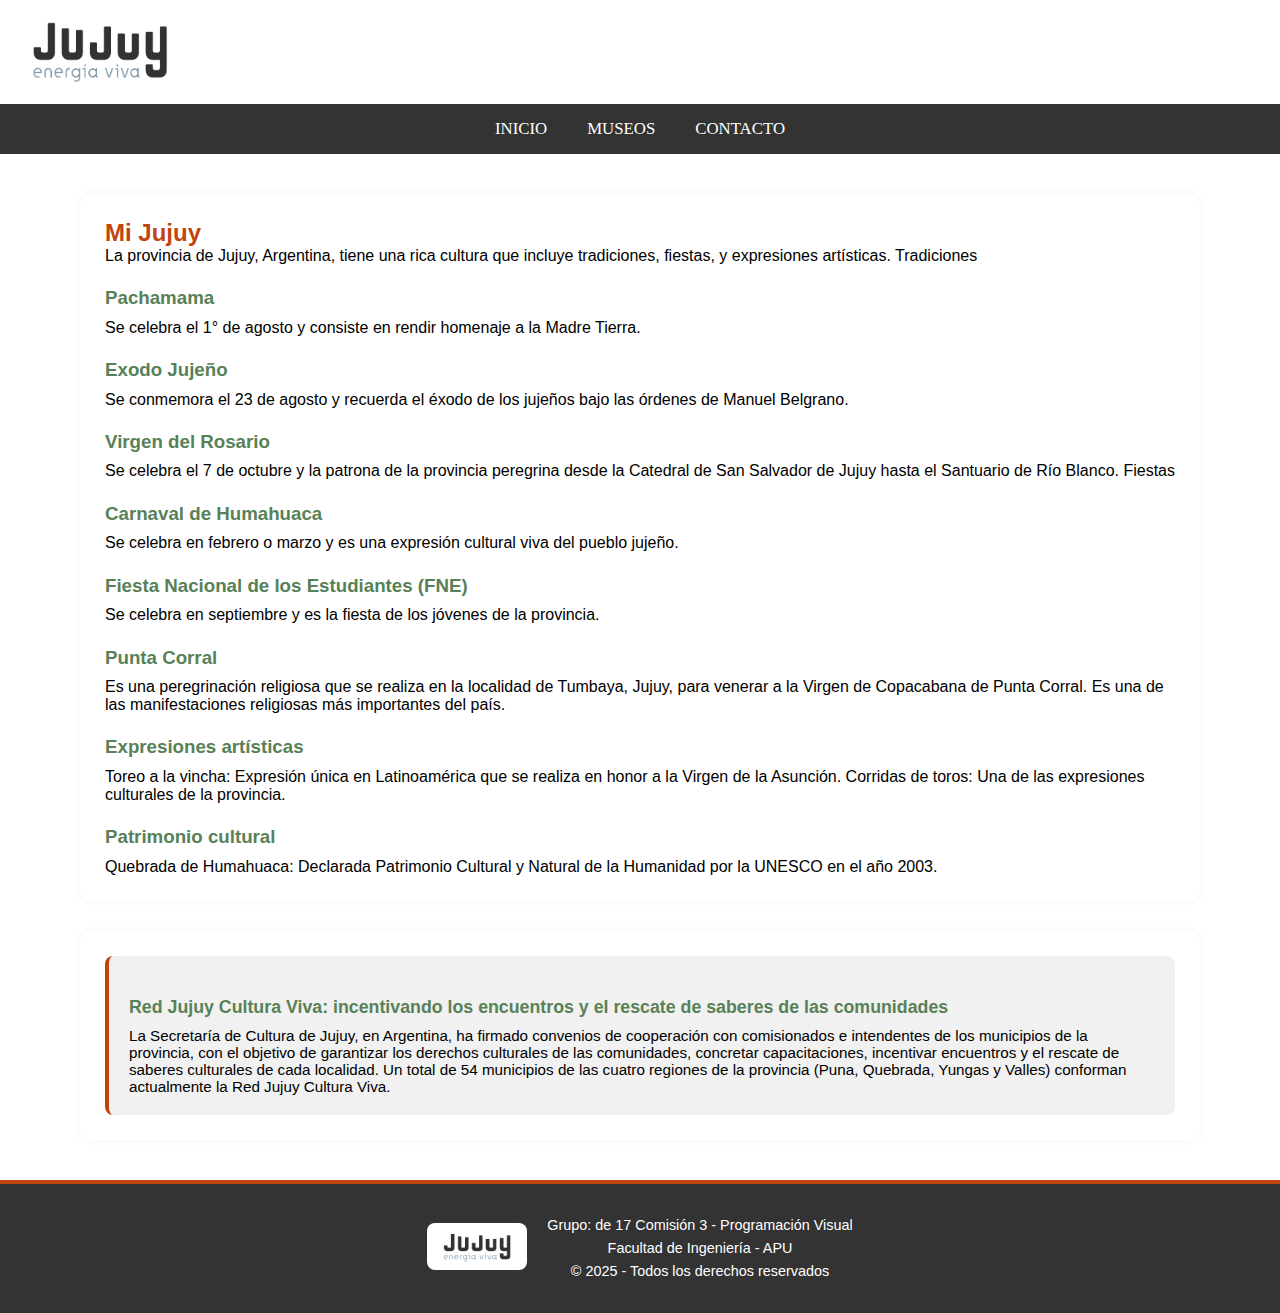
<file: index.html>
<!DOCTYPE html>
<html lang="en">
<head>
    <meta charset="UTF-8">
    <meta name="viewport" content="width=device-width, initial-scale=1.0">
    <!-- Estilo interno -->
    <style>
        * {
            margin: 0;
            padding: 0;
            box-sizing: border-box;
            font-family: 'Segoe UI', sans-serif;
          }
    </style>
    <!-- hoja de estilos externa -->
    <link rel="stylesheet" href="./css/styles.css">    
    <title>Document</title>
</head>
<body>    
    <header>
        <!-- Estilo en Linea -->
        <img src="./static/images/logos.png" alt="Logo de la provincia de Jujuy" width="200" height="100">
        <nav>
            <ul>
                <li><a href="./index.html">Inicio</a></li>
                <li><a href="./museos.html">Museos</a></li>
                <li><a href="./contacto.html">Contacto</a></li>
            </ul>
        </nav>
    </header>
    <main>
        <section>            
            <article>
                <h2 class="subtitulo">Mi Jujuy</h2>
                <p>La provincia de Jujuy, Argentina, tiene una rica cultura que incluye tradiciones, fiestas, y expresiones artísticas. 
                    Tradiciones
                    <br>
                    <h3>Pachamama</h3>
                    Se celebra el 1° de agosto y consiste en rendir homenaje a la Madre Tierra.
                    <br> 
                    <h3>Exodo Jujeño</h3>
                    Se conmemora el 23 de agosto y recuerda el éxodo de los jujeños bajo las órdenes de Manuel Belgrano.
                    <br>
                    <h3>Virgen del Rosario</h3>
                    Se celebra el 7 de octubre y la patrona de la provincia peregrina desde la Catedral de San Salvador de Jujuy hasta el Santuario de Río Blanco. 
                    Fiestas
                    <br>
                    <h3>Carnaval de Humahuaca </h3>
                    Se celebra en febrero o marzo y es una expresión cultural viva del pueblo jujeño.

                    <h3>Fiesta Nacional de los Estudiantes (FNE)</h3>
                    Se celebra en septiembre y es la fiesta de los jóvenes de la provincia.
                    <br>
                    <h3>Punta Corral</h3>
                    Es una peregrinación religiosa que se realiza en la localidad de Tumbaya, Jujuy, para venerar a la Virgen de Copacabana de Punta Corral. Es una de las manifestaciones religiosas más importantes del país.
                    <br>
                    <h3>Expresiones artísticas</h3>
                    Toreo a la vincha: Expresión única en Latinoamérica que se realiza en honor a la Virgen de la Asunción. 
                    Corridas de toros: Una de las expresiones culturales de la provincia.
                    <br> 
                    <h3>Patrimonio cultural</h3> 
                    Quebrada de Humahuaca: Declarada Patrimonio Cultural y Natural de la Humanidad por la UNESCO en el año 2003.
                </p>
            </article>           
        </section>
        <section>            
            <aside>
                <h3>Red Jujuy Cultura Viva: incentivando los encuentros y el rescate de saberes de las comunidades</h3>
                <p>La Secretaría de Cultura de Jujuy, en Argentina, ha firmado convenios de cooperación con comisionados e intendentes de los municipios 
                    de la provincia, con el objetivo de garantizar los derechos culturales de las comunidades, concretar capacitaciones, incentivar encuentros 
                    y el rescate de saberes culturales de cada localidad. Un total de 54 municipios de las cuatro regiones de la provincia (Puna, Quebrada, Yungas y Valles) 
                    conforman actualmente la Red Jujuy Cultura Viva. </p>
            </aside>
        </section>
    </main>  
    <footer>        
        <div class="footer-logo">
            <img src="./static/images/logos.png" alt="Logo de Jujuy">
        </div>
        <div class="footer-info">
            <p>Grupo: de 17 Comisión 3 - Programación Visual</p>
            <p>Facultad de Ingeniería - APU</p>                
            <p>&copy; 2025 - Todos los derechos reservados</p>
        </div>       
    </footer>
</body>
</html>
</file>
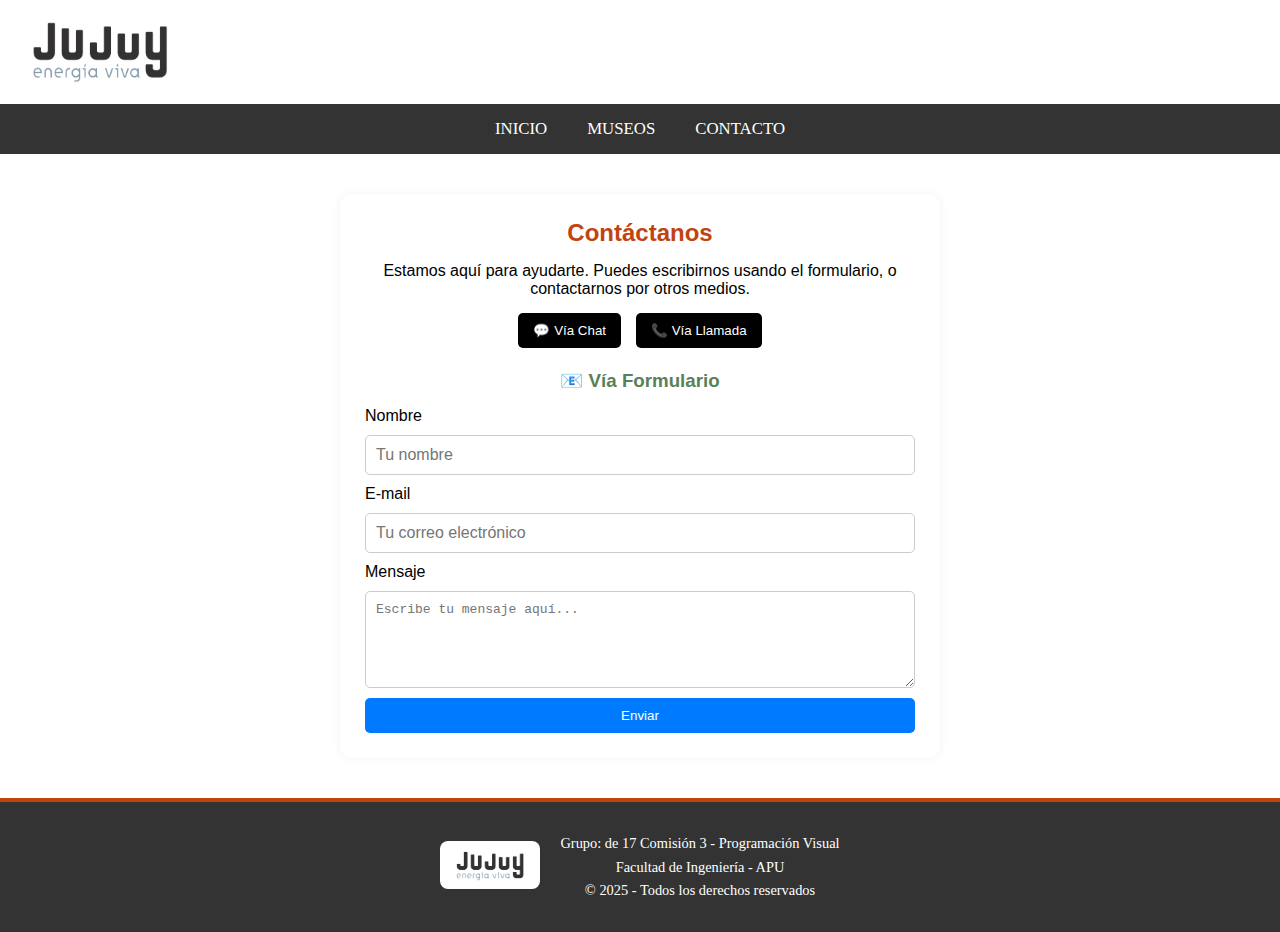
<file: contacto.html>
<!DOCTYPE html>
<html lang="en">
    <head>
        <meta charset="UTF-8">
        <meta name="viewport" content="width=device-width, initial-scale=1.0">
        <!-- Estilo interno -->
        <style>
            * {
                margin: 0;
                padding: 0;
                box-sizing: border-box;
              }
        </style>
        <!-- hoja de estilos externa -->
        <link rel="stylesheet" href="./css/styles.css">    
        <title>Document</title>
    </head>
<body>
    <div class="wrapper">
        <header>
            <!-- Estilo en Linea -->
            <img src="./static/images/logos.png" alt="Logo de la provincia de Jujuy" width="200" height="100">
            <nav>
                <ul>
                    <li><a href="./index.html">Inicio</a></li>
                    <li><a href="./museos.html">Museos</a></li>
                    <li><a href="./contacto.html">Contacto</a></li>
                </ul>
            </nav>
        </header>
        <main id="MainContacto">
            <section id="formularioContacto">
                <h2>Contáctanos</h2>
                <p>Estamos aquí para ayudarte. Puedes escribirnos usando el formulario, o contactarnos por otros medios.</p>
            
                <div class="botones-contacto">
                    <button>💬 Vía Chat</button>
                    <button>📞 Vía Llamada</button>
                </div>
            
                <h3>📧 Vía Formulario</h3>
                <form action="#" method="post">
                    <label for="nombre">Nombre</label>
                    <input type="text" id="nombre" name="nombre" placeholder="Tu nombre" required>
            
                    <label for="email">E-mail</label>
                    <input type="email" id="email" name="email" placeholder="Tu correo electrónico" required>
            
                    <label for="mensaje">Mensaje</label>
                    <textarea id="mensaje" name="mensaje" placeholder="Escribe tu mensaje aquí..." rows="5" required></textarea>
            
                    <button type="submit">Enviar</button>
                </form>
            </section>
    
        </main>
        <footer>
            <div class="footer-logo">
                <img src="./static/images/logos.png" alt="Logo de Jujuy">
            </div>
            <div class="footer-info">
                <p>Grupo: de 17 Comisión 3 - Programación Visual</p>
                <p>Facultad de Ingeniería - APU</p>                
                <p>&copy; 2025 - Todos los derechos reservados</p>
            </div> 
        </footer>
    </div>
    
</body>
</html>
</file>
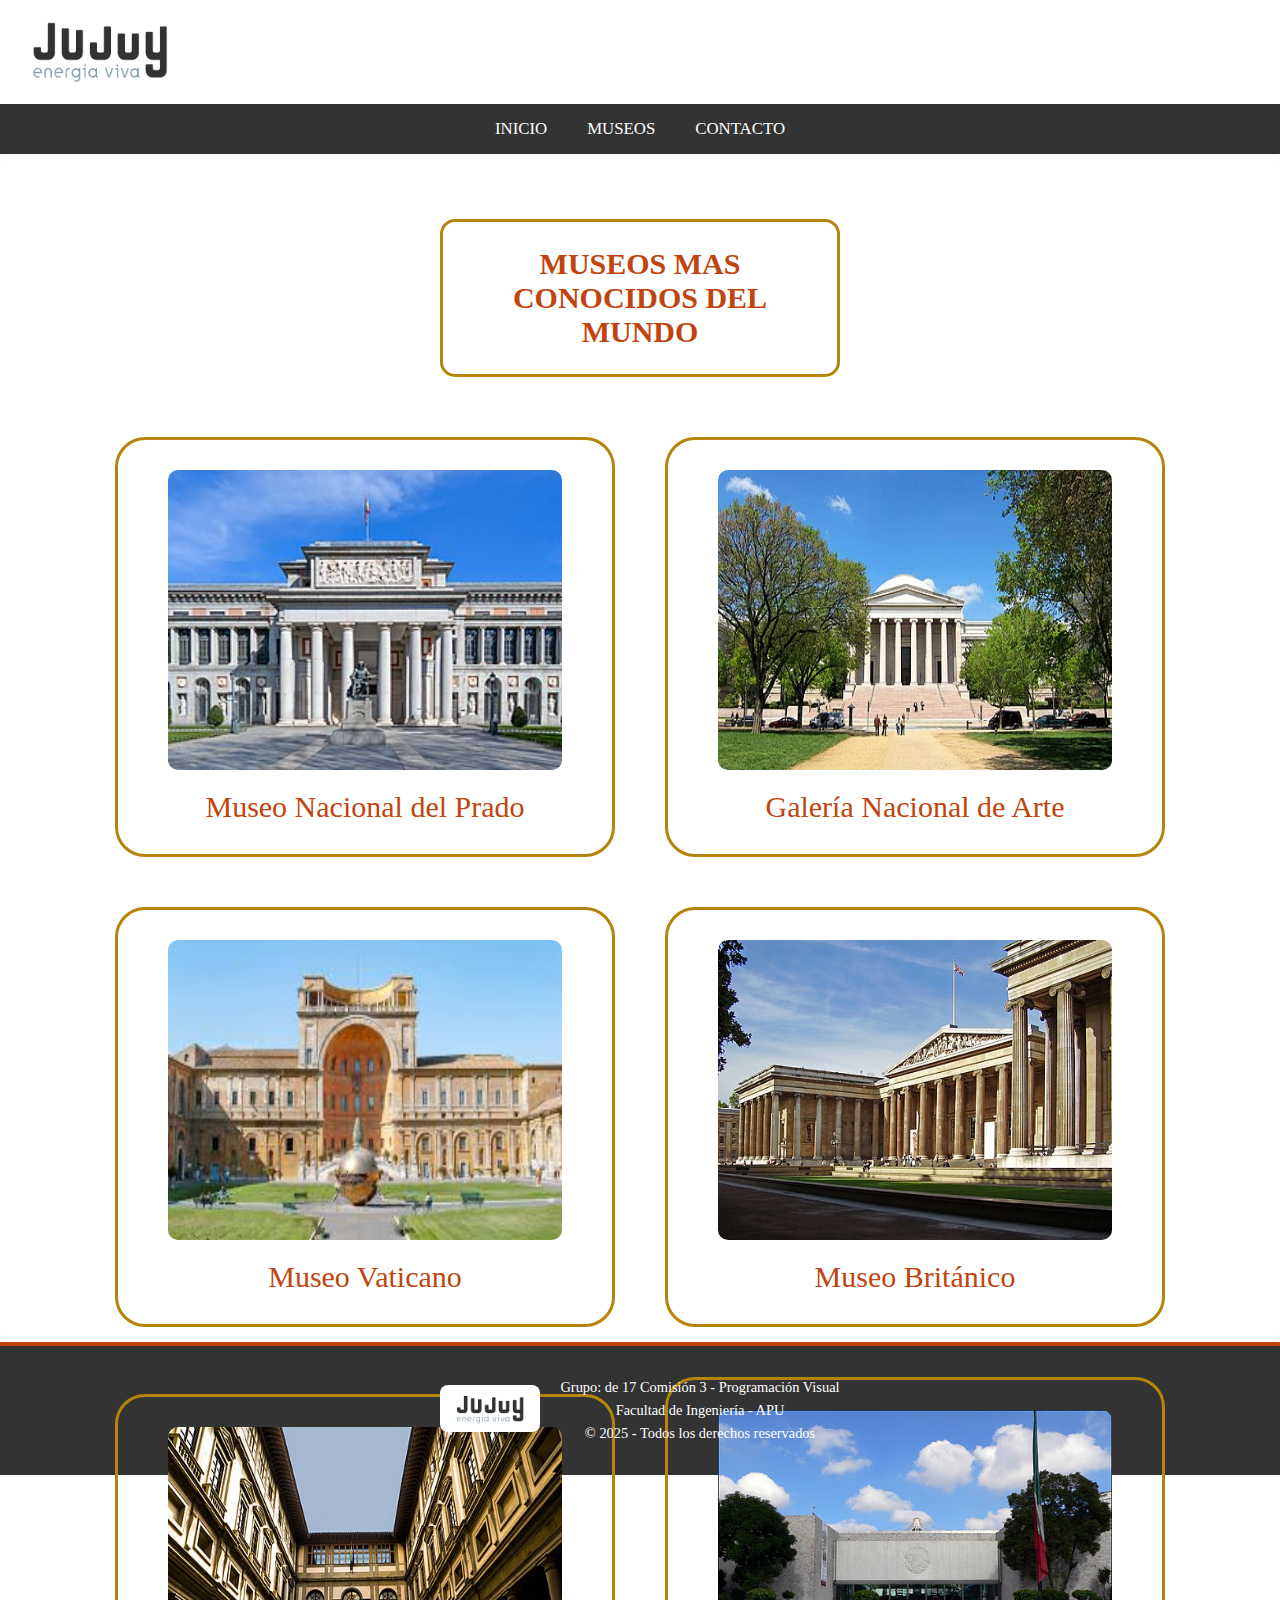
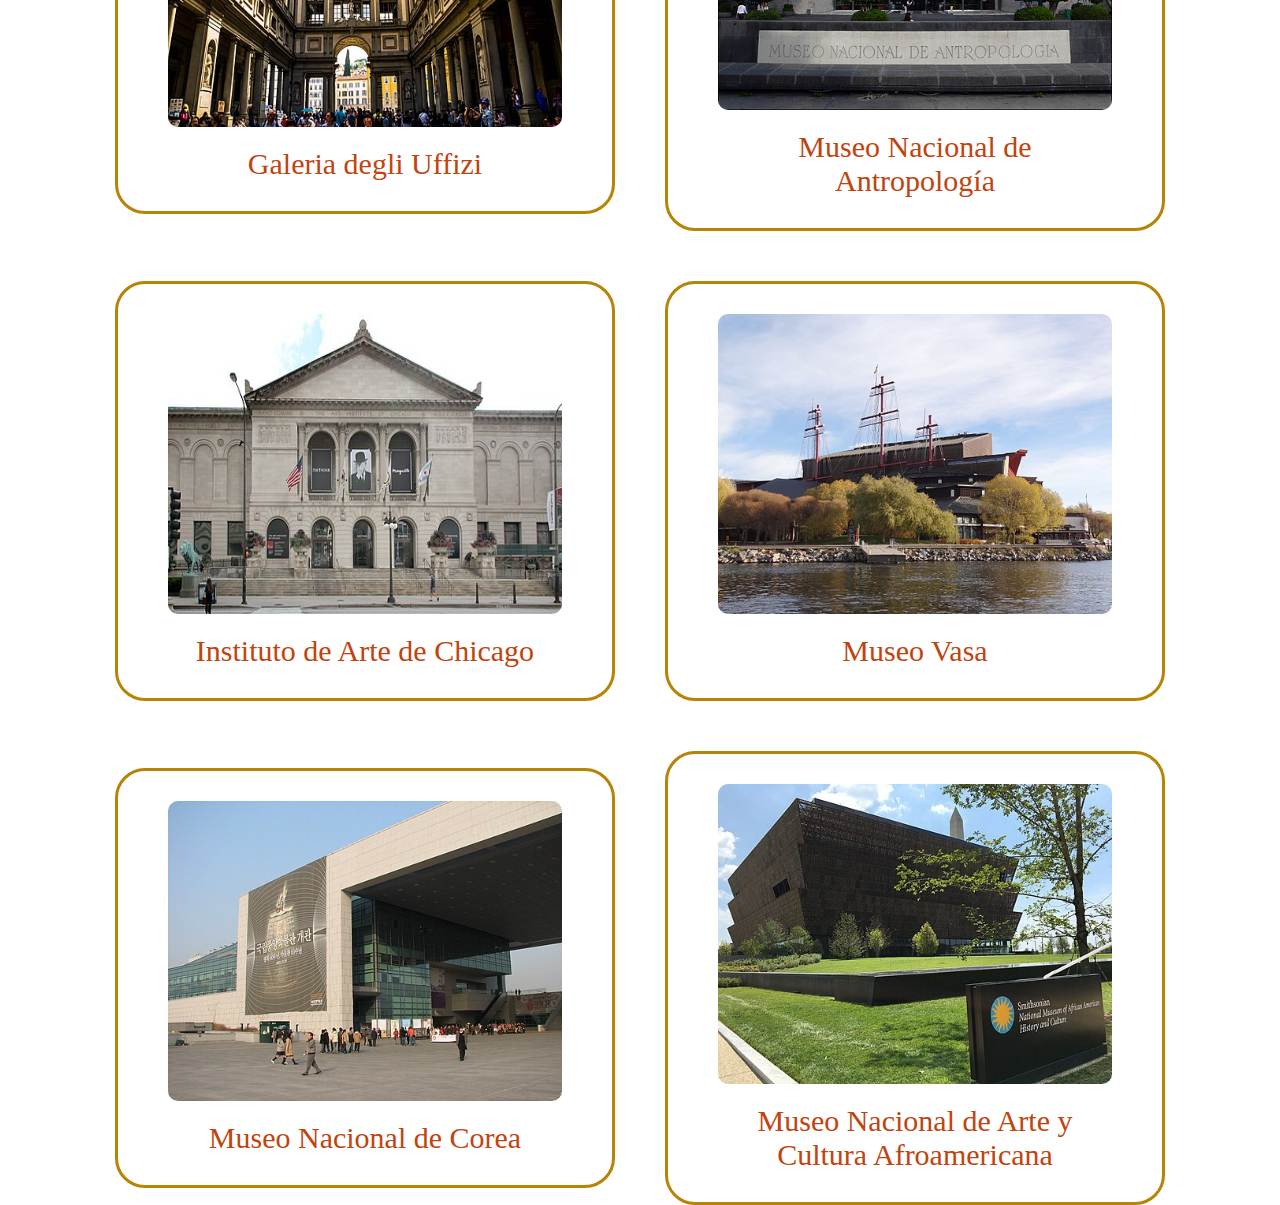
<file: museos.html>
<!DOCTYPE html>
<html>
    <head>
        <meta charset="UTF-8">
        <meta name="viewport" content="width=device-width, initial-scale=1.0">
        <!-- Estilo interno -->
        <style>
            * {
                margin: 0;
                padding: 0;
                box-sizing: border-box;
              }
        </style>
        <!-- hoja de estilos externa -->
        <link rel="stylesheet" href="./css/styles.css">    
        <title>Document</title>
    </head>
    <body>
        <header>
            <!-- Estilo en Linea -->
            <img src="./static/images/logos.png" alt="Logo de la provincia de Jujuy" width="200" height="100">
            <nav>
                <ul>
                    <li><a href="./index.html">Inicio</a></li>
                    <li><a href="./museos.html">Museos</a></li>
                    <li><a href="./contacto.html">Contacto</a></li>
                </ul>
            </nav>
        </header>
        <section>
            <article>
                <ul>
                    <p class="mtitulo">Museos mas conocidos del mundo</p>
                    <div class="contenedor">
                        <li class="museo"> 
                            <img src="./static/images/museodelprado.jpg"
                            alt="Museo Naciosal del Prado"> <a target="_blank" href="https://www.museodelprado.es/"> Museo Nacional del Prado</a></li>
                        <li class="museo">
                            <img src="./static/images/nationalgalery.jpg">
                            <a target="_blank" href="https://es.wikipedia.org/wiki/Galer%C3%ADa_Nacional_de_Arte">Galería Nacional de Arte</a></li>
                        <li class="museo">
                            <img src="./static/images/vaticano.jpeg">
                            <a target="_blank" href="https://www.vatican-museums.com/es">Museo Vaticano</a></li>
                        <li class="museo"> 
                            <img src="./static/images/museobritanico.jpg">  
                            <a target="_blank"href="https://es.wikipedia.org/wiki/Museo_Brit%C3%A1nico">Museo Británico</a></li>
                        <li class="museo">
                            <img src="./static/images/galeriauffizi.jpg">  
                            <a target="_blank" href="https://es.wikipedia.org/wiki/Galer%C3%ADa_Uffizi">Galeria degli Uffizi</a></li>
                        <li class="museo">
                            <img src="./static/images/museoantropologia.jpg"> 
                            <a target="_blank" href="https://es.wikipedia.org/wiki/Museo_Nacional_de_Antropolog%C3%ADa_(M%C3%A9xico)">Museo Nacional de Antropología</a></li>
                        <li class="museo">
                            <img src="./static/images/museochicago.jpg">
                            <a target="_blank" href="https://es.wikipedia.org/wiki/Instituto_de_Arte_de_Chicago">Instituto de Arte de Chicago</a></li>
                        <li class="museo">
                            <img src="./static/images/museovasa.jpg">  
                            <a target="_blank" href=https://es.wikipedia.org/wiki/Museo_Vasa">Museo Vasa</a></li>
                        <li class="museo">
                            <img src="./static/images/museocorea.jpg">  
                            <a  target="_blank" href="https://es.wikipedia.org/wiki/Museo_Nacional_de_Corea">Museo Nacional de Corea</a></li>
                        <li class="museo">
                            <img src="./static/images/mculturaafro.jpg">  
                            <a target="_blank" href="https://es.wikipedia.org/wiki/Museo_Nacional_de_Historia_y_Cultura_Afroamericana">Museo Nacional de Arte y Cultura Afroamericana</a></li>
                    </div>
                </ul>
            </article>
        </section>
        <footer>        
            <div class="footer-logo">
                <img src="./static/images/logos.png" alt="Logo de Jujuy">
            </div>
            <div class="footer-info">
                <p>Grupo: de 17 Comisión 3 - Programación Visual</p>
                <p>Facultad de Ingeniería - APU</p>                
                <p>&copy; 2025 - Todos los derechos reservados</p>
            </div>       
        </footer>
    </body> 
</html>
</file>
<file: css/styles.css>
nav {
    background-color: #333;
  }
  
  nav ul {
    list-style: none;
    margin: 0;
    padding: 0;
    display: flex;              /* Activamos Flexbox */
    justify-content: center;    /* Centra horizontalmente los items */
    align-items: center;        /* Centra verticalmente (si es necesario) */
  }
  
  nav li {
    margin: 0;
  }
  
  nav a {
    display: block;
    color: white;
    padding: 15px 20px;
    text-decoration: none;
    text-align: center;
    font-size: 1.05rem;   
    text-transform: uppercase;
    font-weight: 100;
    transition: background-color 0.3s ease, color 0.3s ease;
  }
  
  nav a:hover {
    background-color: #111;
  }

  main {
    display: flex;
    flex-direction: row;
    flex-wrap: wrap;
    gap: 30px;
    padding: 40px;
    max-width: 1200px;
    margin: auto;
  }
  
  /* Secciones principales */
  section {    
    background-color: #ffffff;
    padding: 25px;
    border-radius: 12px;
    box-shadow: 0 0 10px rgba(0, 0, 0, 0.05);
  }
  
  
  aside {
    background-color: #f1f1f1;
    padding: 20px;
    border-left: 4px solid #C1440E;
    border-radius: 8px;
    font-size: 0.95rem;
  }
  
  /* Títulos */
  .subtitulo {
    color: #C1440E;
    margin-top: 0;
  }
  
  h3 {
    color: #588157;
    margin-top: 1.2em;
    margin-bottom: 0.5em;
  }
 /************************PAGINA CONTACTO********************/

 #MainContacto{
  display: flex;
  flex-direction: column;
  flex-wrap: wrap;
  font-family: Arial, Helvetica, sans-serif;
}

#formularioContacto {
  max-width: 600px;
  margin: 0 auto;
  padding: 20px;
  font-family: Arial, sans-serif;
  background-color: #ffffff;
  padding: 25px;
  border-radius: 12px;
  box-shadow: 0 0 10px rgba(0, 0, 0, 0.05);
}

#formularioContacto h2,#formularioContacto p,#formularioContacto h3 {
  margin-bottom: 15px;
  text-align: center;
}
#formularioContacto h2 {
  color: #C1440E;
}

.botones-contacto {
  display: flex;
  justify-content: center;
  gap: 15px;
  margin-bottom: 20px;
}

.botones-contacto button {
  background-color: #000;
  color: white;
  border: none;
  padding: 10px 15px;
  cursor: pointer;
  border-radius: 5px;
}

form {
  display: flex;
  flex-direction: column;
  gap: 10px;
}

input, textarea {
  padding: 10px;
  border: 1px solid #ccc;
  border-radius: 5px;
  font-size: 1em;
}

form button[type="submit"] {
  background-color: #007BFF;
  color: white;
  border: none;
  padding: 10px;
  border-radius: 5px;
  cursor: pointer;
}

.wrapper {
  display: flex;
  flex-direction: column;
  min-height: 100vh; /* 100% de la altura de la ventana */
}

 
footer {
    background-color: #333;
    color: #ffffff;
    padding: 30px 20px;
    display: flex;
    justify-content: center;
    align-items: center;
    flex-wrap: wrap;
    gap: 20px;
    border-top: 4px solid #C1440E;
    
}

.footer-logo img {
    max-width: 100px;
    height: auto;
    border-radius: 8px;
}

.footer-info {
    text-align: center;
    font-size: 0.9rem;
    line-height: 1.6;
}

/* estilos para Museos */

.mtitulo{
  font-family: moonserrat;
  color: #C1440E; 
  font-size: 30px;
  font-weight: 900;
  text-transform: uppercase;
  text-align: center;  
  /* margin: auto; */
  border: 3px solid rgb(181, 132, 8);
  padding: 25px;
  width: 400px;
  height: 70%;
  display: flex;
  justify-content: center;
  align-items: center;
  margin: 40px auto;
  border-radius: 15px;
}

.contenedor {
  display: flex;
  justify-content: center;
  align-items: center;
  gap: 30px;
  padding: 10px;
  flex-wrap: wrap;
  height: 100vh;
  box-sizing: border-box;
}

a{
  text-decoration: none;
  color: #C1440E;
  font-family: monserrat;
  font-size: 30px;
  word-wrap: break-word;
  text-align: center;
}

ul{
  padding: 0;
  margin: 0;
}

.museo{
  border: 3px solid rgb(181, 132, 8);
  border-radius: 30px;
  padding: 30px 50px;
  margin: 10px;
  width: 500px; 
  box-sizing: border-box;
  display: flex;
  flex-direction: column;
  align-items: center;
  /* gap: 20px; */
  justify-content: center;
  /* margin: 40px auto; */
  flex-direction: column;
}

.museo img{
  width: 100%;
  height: 300px;
  border-radius:10px;
  margin-bottom: 20px ;
}

.icono{
  width: 100px;
  height: auto;
  position: absolute;
  top: 90px;
  right: 170px;
}
.icono1{
  width: 100px;
  height: auto;
  position: absolute;
  top: 90px;
  left: 170px;
}
</file>
